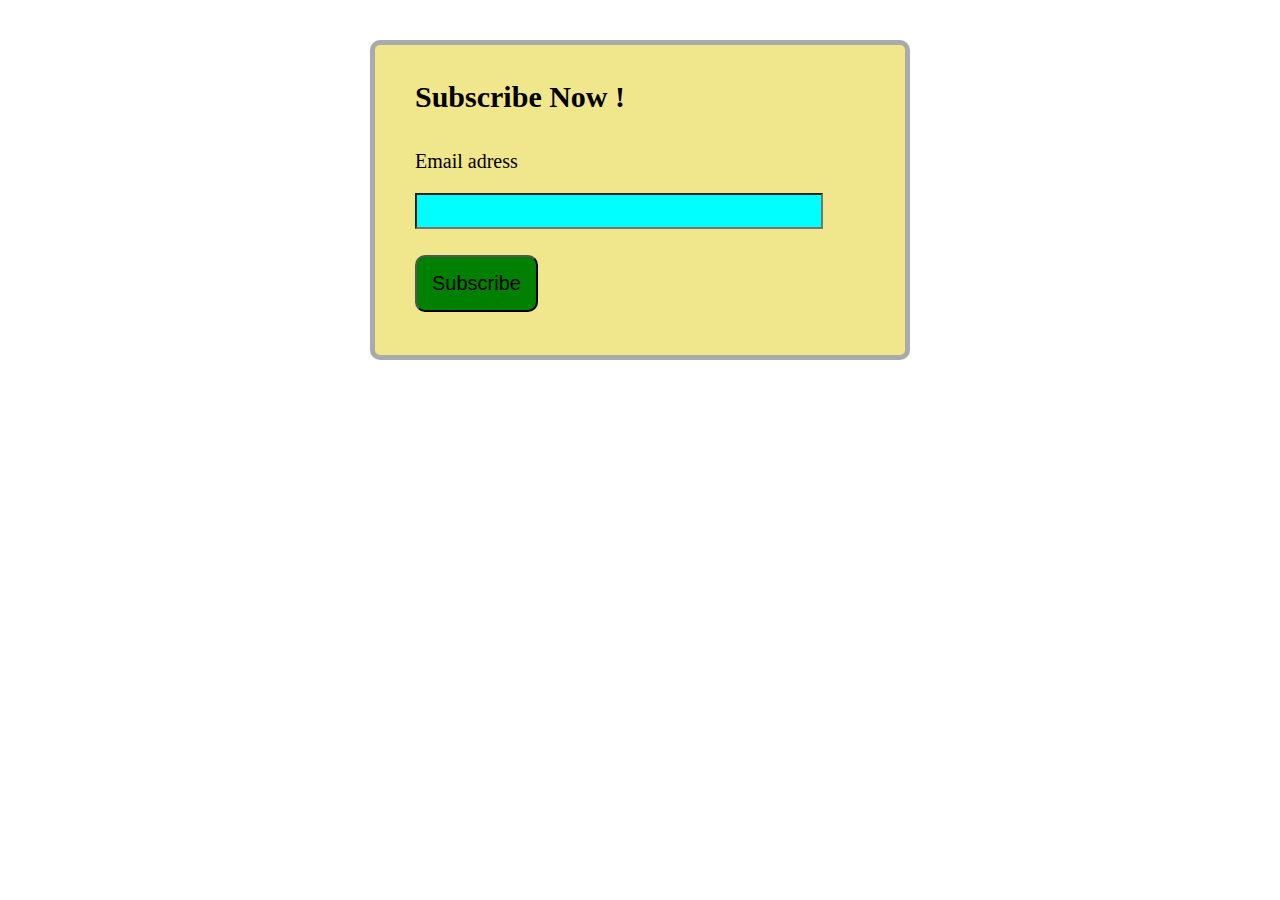
<file: index.html>
<!doctype html>

<html>
<head>
    <meta charset="utf-8">
    <title>Assignment 1</title>
    <link rel="stylesheet" href="style.css">
    <script src="scripts.js"></script>
</head>

<body>

<div class="block">
    <h1 id="main-header"> Subscribe Now !</h1>
    <p id="body-text"> Email adress</p>
    <input id="input-box" type="text" >
    <p id="placeholder" style="color: red;"></p>
    <button class="block-button" onclick="evaluateEmail()">Subscribe</button>
</div>

</body>
</html>
</file>
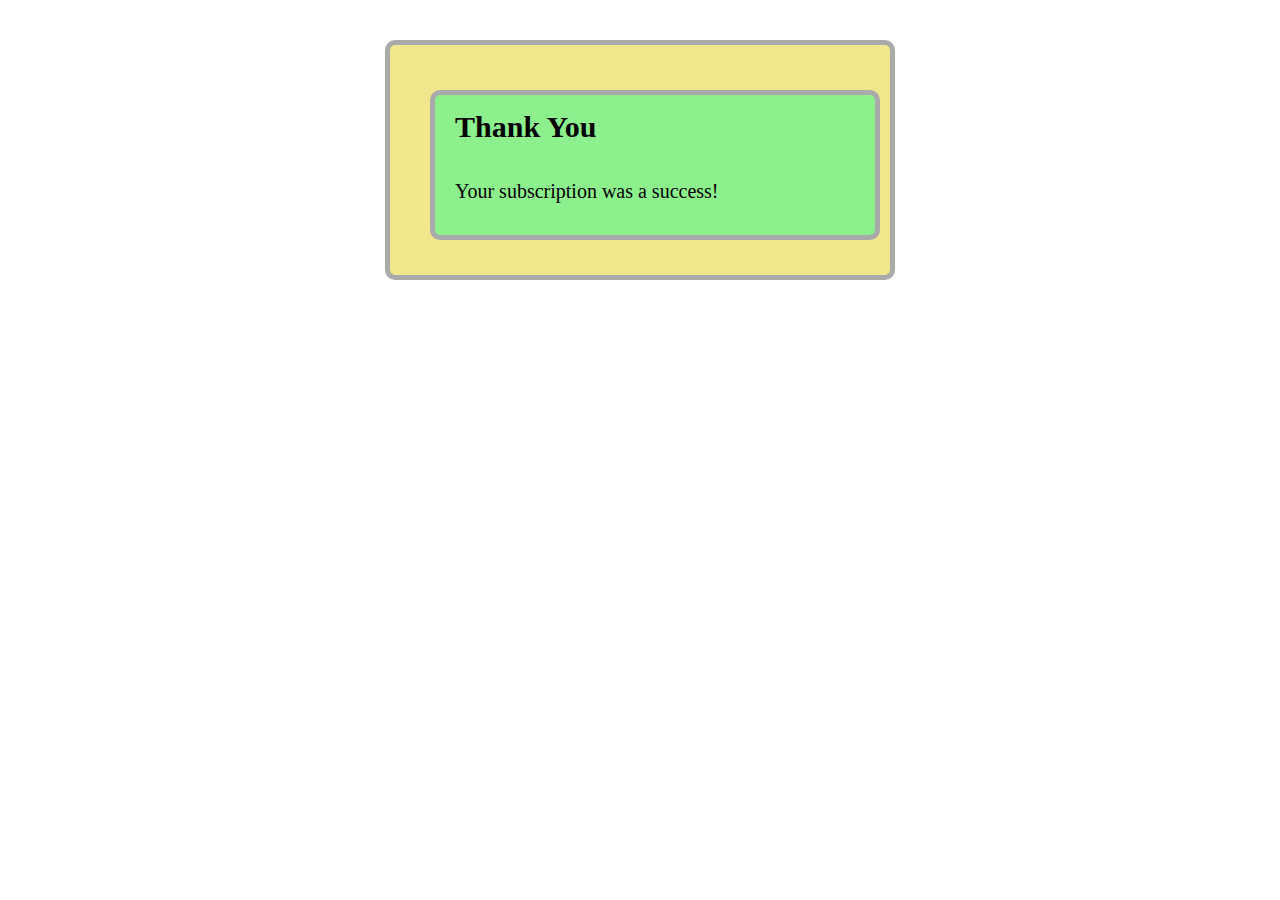
<file: thank_page.html>
<!doctype html>

<html>
<head>
    <meta charset="utf-8">
    <title>Assignment 1</title>
    <link rel="stylesheet" href="style.css">
</head>

<body>

<div class="thank-block">
    <div class="inner-box">
    <h1 id="main-header"> Thank You</h1>
    <p id="body-text"> Your subscription was a success!</p>
    </div>
</div>

</body>
</html>
</file>
<file: style.css>
#main-header {
    font-size: 30px;
    line-height: 24px;
    text-align: left;
    padding-bottom: 40px;
    width: 500px;
    margin: auto;
}

#body-text {
    font-size: 20px;
    line-height: 24px;
    text-align: left;
    padding-bottom: 20px;
    width: 500px;
    margin: auto;
}

#input-box {
    height: 30px;
    width: 400px;
    background-color: aqua;
}

.block {
    width: 450px;
    height: 230px;
    margin: auto;
    padding: 40px;
    margin-top: 40px;
    border: 5px solid #aaaaaa;
    border-radius: 10px;
    background-color :khaki;
}

.thank-block {
    width: 420px;
    height: 150px;
    margin: auto;
    padding: 40px;
    margin-top: 40px;
    border: 5px solid #aaaaaa;
    border-radius: 10px;
    background-color :khaki;
}

.inner-box {
    width: 400px;
    height: 100px;
    margin: auto;
    padding: 20px;
    margin-top: 5px;
    border: 5px solid #aaaaaa;
    border-radius: 10px;
    background-color :rgb(140, 240, 140);
}

.block button.block-button {
    margin-left: 0px;
    margin-top: 10px;
    padding: 15px 15px 15px 15px;
    border-radius: 10px;
    background-color: green;
    font-size: 20px;
}
</file>
